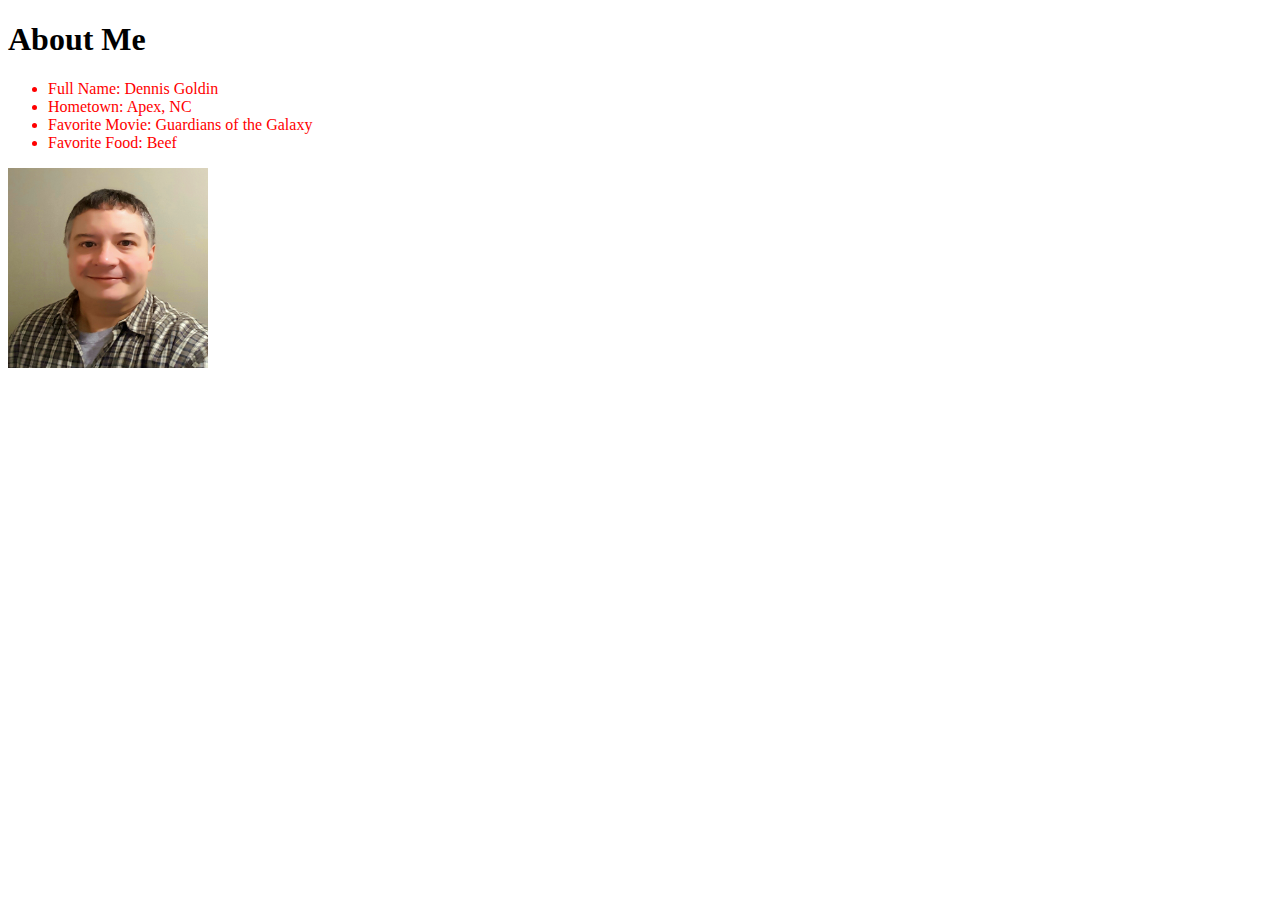
<file: About Me/index.html>
<!DOCTYPE html>
<html>
 <head>
  <meta charset="utf-8"/>
  <title>About Me</title>
</head>
<body>
  <h1>About Me</h1>

  <ul>
    <li>Full Name: <span id="fullname"></span></li>
    <li>Hometown: <span id="hometown"></span></li>
    <li>Favorite Movie: <span id="movie"></span></li>
    <li>Favorite Food: <span id="food"></span></li>
  </ul>

  <script src="./index.js"> </script>

 </body>
</html>
</file>
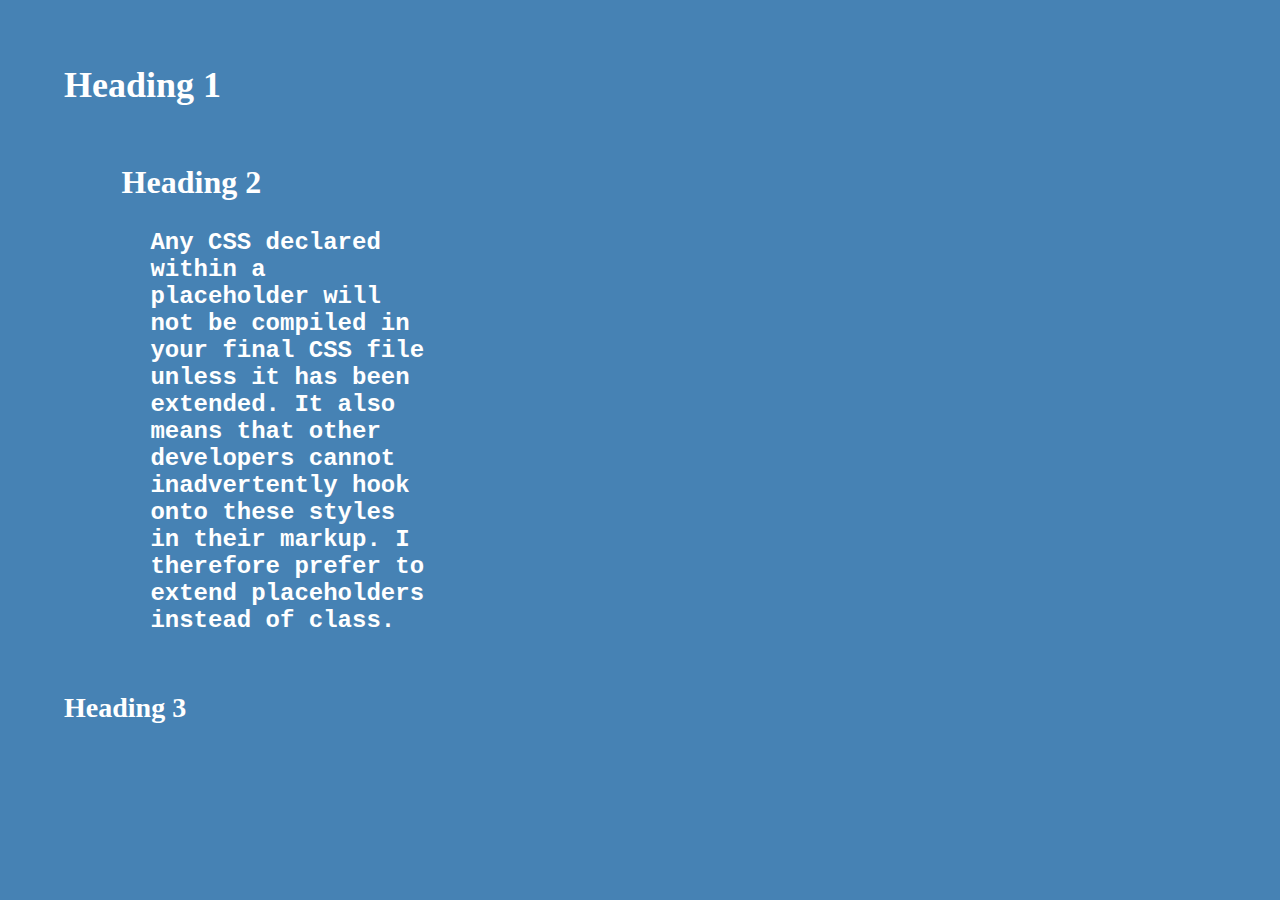
<file: get-sass-working/index.html>
<!DOCTYPE html>
<html>
  <head>
    <link type="text/css" rel="stylesheet" href="http://meyerweb.com/eric/tools/css/reset/reset.css">
    <link type="text/css" rel="stylesheet" href="./style.css">
    <title>Sass</title>
  </head>
  <body>
    <h1> Heading 1 </h1>
    <div class="main-container">
      <h2> Heading 2 </h2>
      <p>
        Any CSS declared within a placeholder will not be compiled in your final CSS file unless it has been extended. It also means that other developers cannot inadvertently hook onto these styles in their markup. I therefore prefer to extend placeholders instead of class.
      </p>
    </div>
    <section>
      <nav>
        <h3> Heading 3 </h3>
      </nav>
    </section>
  </body>
</html>
</file>
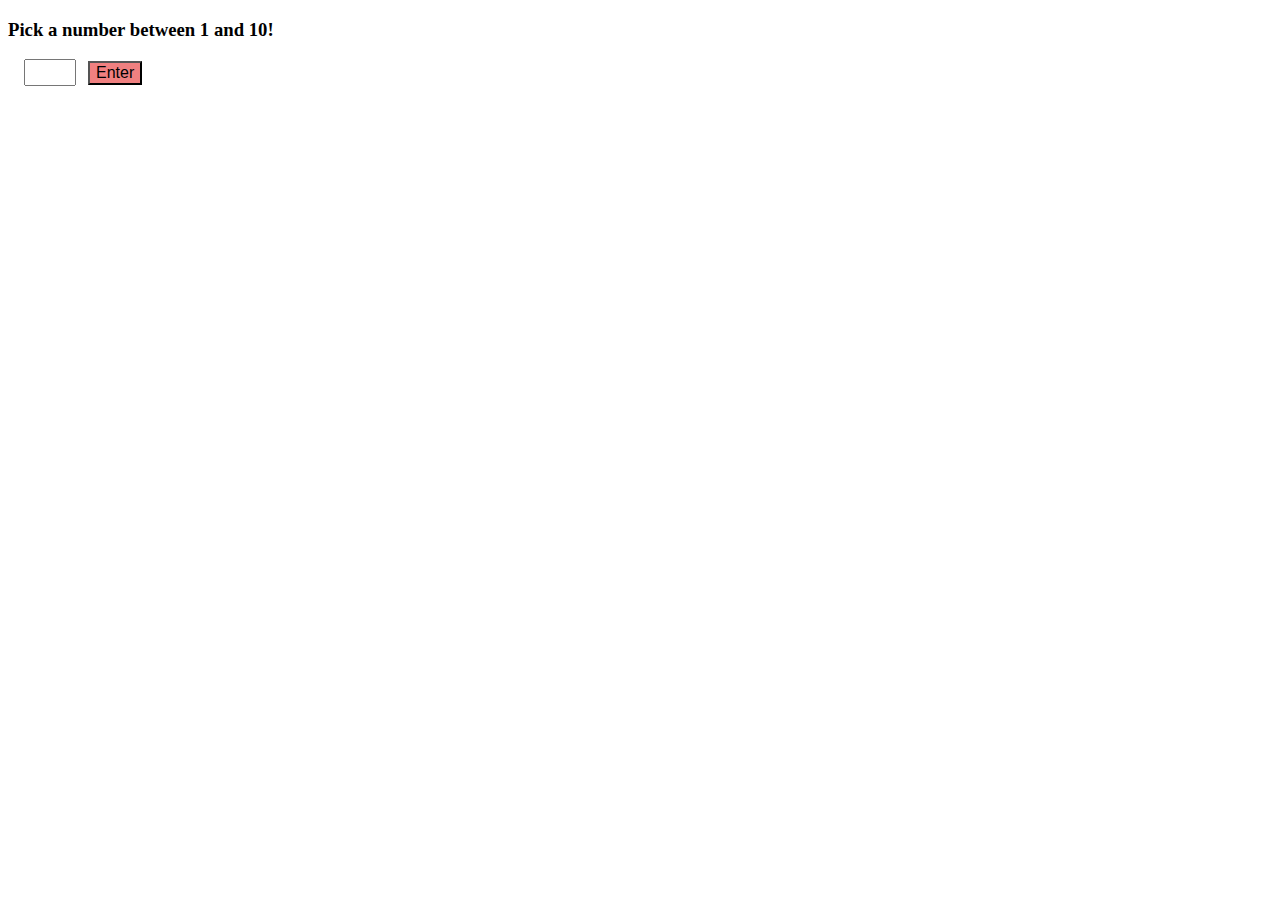
<file: random-number-nightmare/index.html>
<!DOCTYPE html>
<html>
  <head>
    <title>Hi Low Game</title>
  </head>
  <body>
    <h3>Pick a number between 1 and 10!</h3> &nbsp; &nbsp;
    <input id="myInput" type="text" name="myInput" size="2" maxlength="2"> &nbsp;
    <input id="myButton" type="button" name="myButton" value="Enter">
    <br>
    <h4 id="myOutput"></h4>
    <script src="./index.js"></script>
  </body>
</html>
</file>
<file: get-sass-working/style.css>
body {
  margin: 5%;
  color: #FFF;
  background: steelblue; }

.main-container, p {
  width: 50%;
  margin: 5%; }

p {
  font-weight: bold;
  font-family: Courier;
  font-size: 1.5em; }

h1 {
  font-size: 36px; }

h2 {
  font-size: 32px; }

h3 {
  font-size: 28px; }

/*# sourceMappingURL=style.css.map */
</file>
